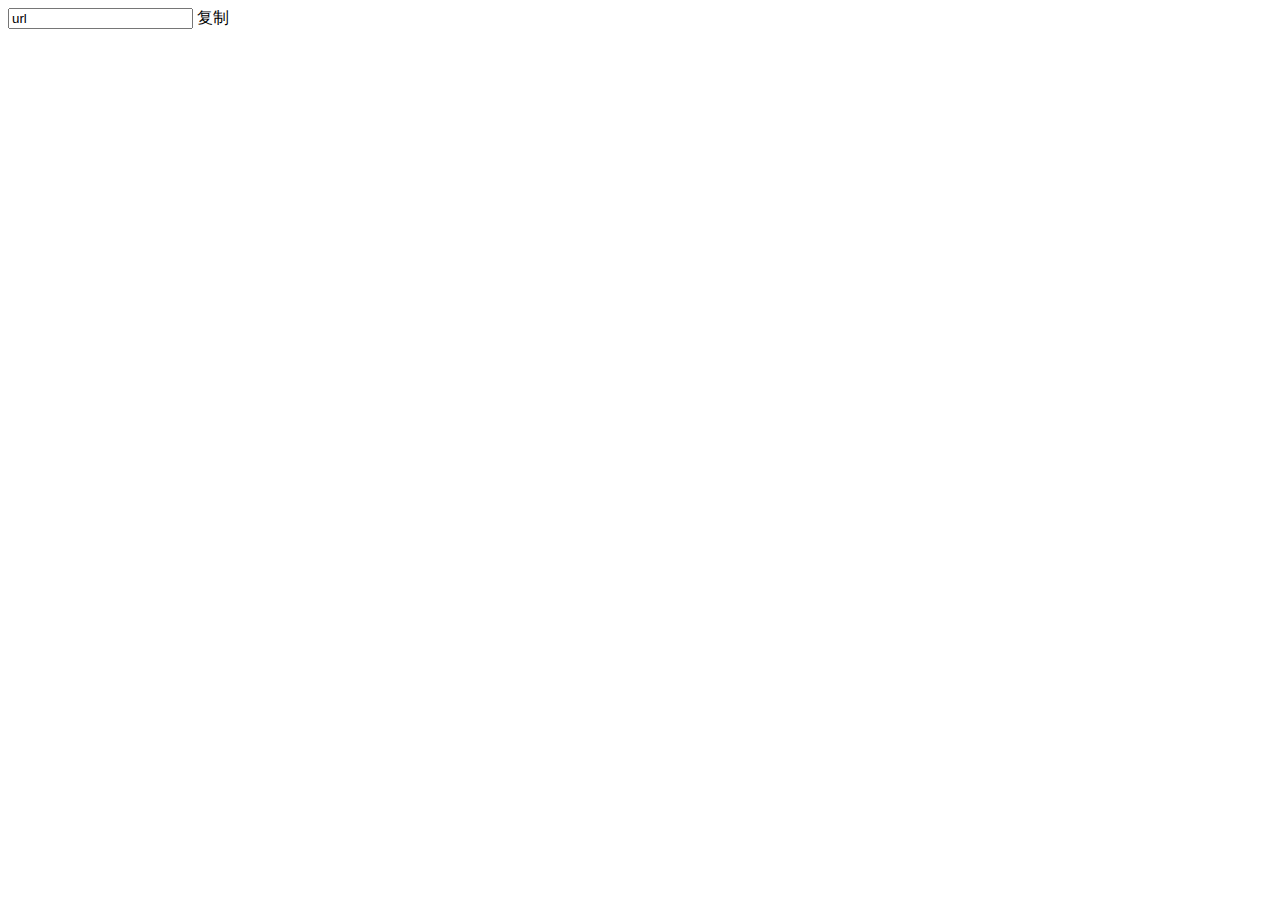
<file: js复制到剪贴板.html>
<!DOCTYPE html>
<html lang="en">
<head>
    <meta charset="UTF-8">
    <title>js复制到剪贴板</title>
</head>
<body>
    <input type="text" id="spreadUrl" class="form-control" value="url" >
    <a class="btn btn-block btn-lg btn-blue" on-click="onCopy()">复制</a>
    <script>
        function onCopy() {
            var Url2 = document.getElementById("spreadUrl");
            Url2.select(); // 选择对象
            try{
                if(document.execCommand('copy', false, null)){// 执行浏览器复制命令
                    $layer.alert("已复制好，可贴粘。");
                } else{
                    $layer.alert("复制失败，请手动复制。");
                }
            } catch(err){
                $layer.alert("复制失败，请手动复制。");
            }
        }
    </script>
</body>
</html>
</file>
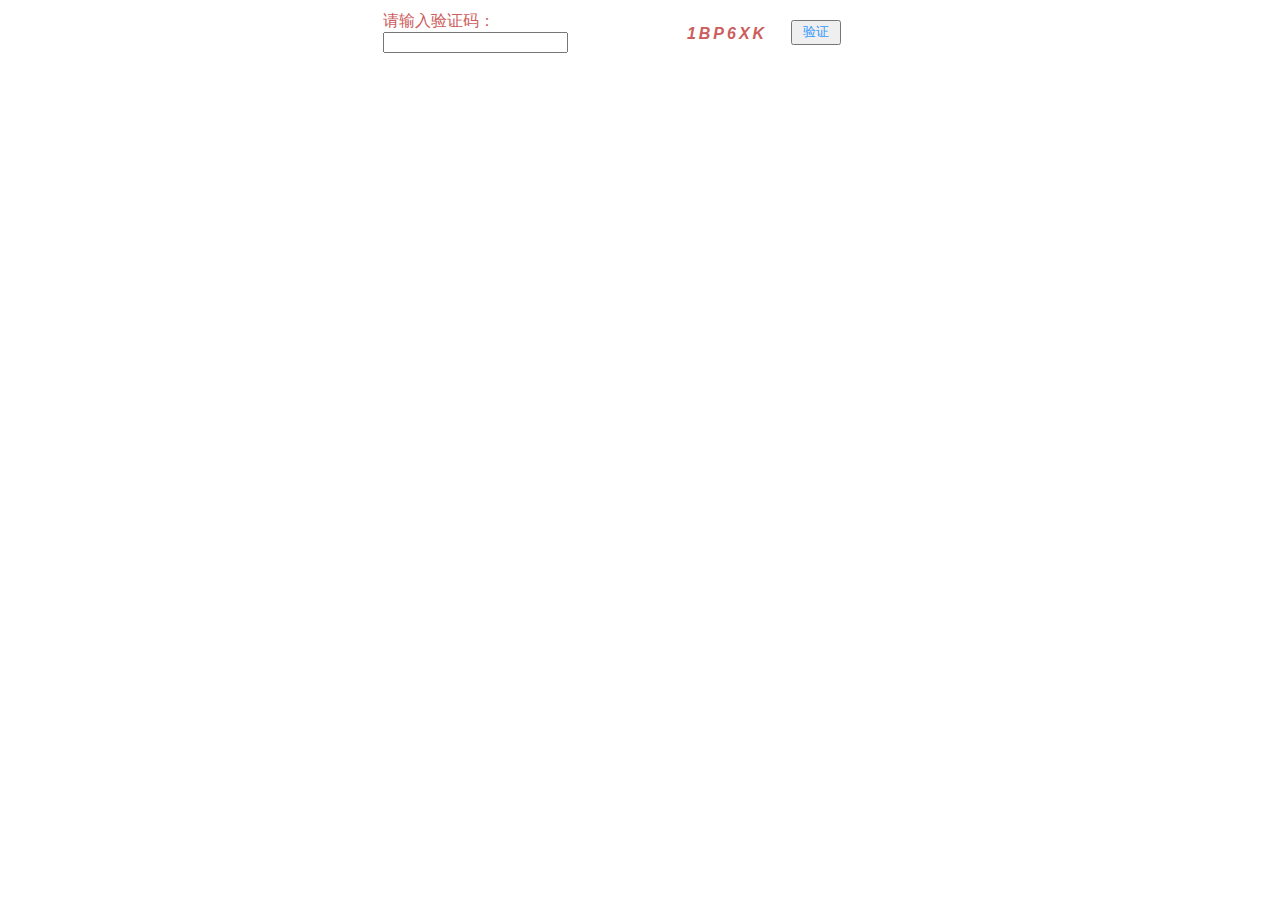
<file: 验证码.html>
<!DOCTYPE html>
<html>

<head>
    <meta http-equiv="Content-Type" content="text/html; charset=utf-8" />
    <title>验证码</title>
    <style type="text/css">
        #checkHR {
            float: left;
        }
        #checkCode {
            float: left;
            width: 90px;
            height: 15px;
            padding: 0px 10px;
            color: indianred;
            font-size: 16px;
            font-family: Arial;
            font-style: italic;
            border: 0;
            padding: 2px 3px;
            letter-spacing: 3px;
            font-weight: bolder;
        }
        .refresh {
            font-size: 14px;
            color: indianred;
        }
        .text {
            font-size: 16px;
            color: indianred;
        }
    </style>
    <script language="javascript" type="application/javascript">
        var code = ""; //在全局 定义验证码
        function createCode() {
            code = "";
            var codeLength = 6; //验证码的长度
            var checkCode = document.getElementById("checkCode");
            checkCode.value = "";
            var selectChar = new Array(0, 1, 2, 3, 4, 5, 6, 7, 8, 9, 'A', 'B', 'C', 'D', 'E', 'F', 'G', 'H', 'J', 'K', 'L', 'M', 'N', 'P', 'Q', 'R', 'S', 'T', 'U', 'V', 'W', 'X', 'Y', 'Z');
            for (var i = 0; i < codeLength; i++) {
                var charIndex = Math.floor(Math.random() * 32);
                code += selectChar[charIndex];
            }
            document.getElementById("checkCode").innerHTML = code;
        }
        function validate() {
            var inputCode = document.getElementById("checkNum").value.toUpperCase();
            if (inputCode.length <= 0) {
                alert("请输入验证码！");
                return false;
            } else if (inputCode != code) {
                alert("验证码输入错误！");
                createCode();
                return false;
            } else {
                alert("验证码通过！");
                return true;
            }
        }
    </script>
</head>
<body onload="createCode();">
    <table width="521" height="37" align="center">
        <tr>
            <td width="291">
                <div id="checkHR"><span class="text">请输入验证码：</span>
                    <input type="text" value="" id="checkNum" style="height:15px;" />
                </div>
            </td>
            <td width="101">
                <a href="javascript:void(0);">
                    <div id="checkCode" onclick="createCode()"></div>
                </a>
            </td>
            <td width="104"><input type="button" class="btnCheck" id="gotoCheck" value="验证" onclick="validate();" style="width:50px; height:25px; color:#39F;" /></td>
        </tr>
    </table>
</body>
</html>
</file>
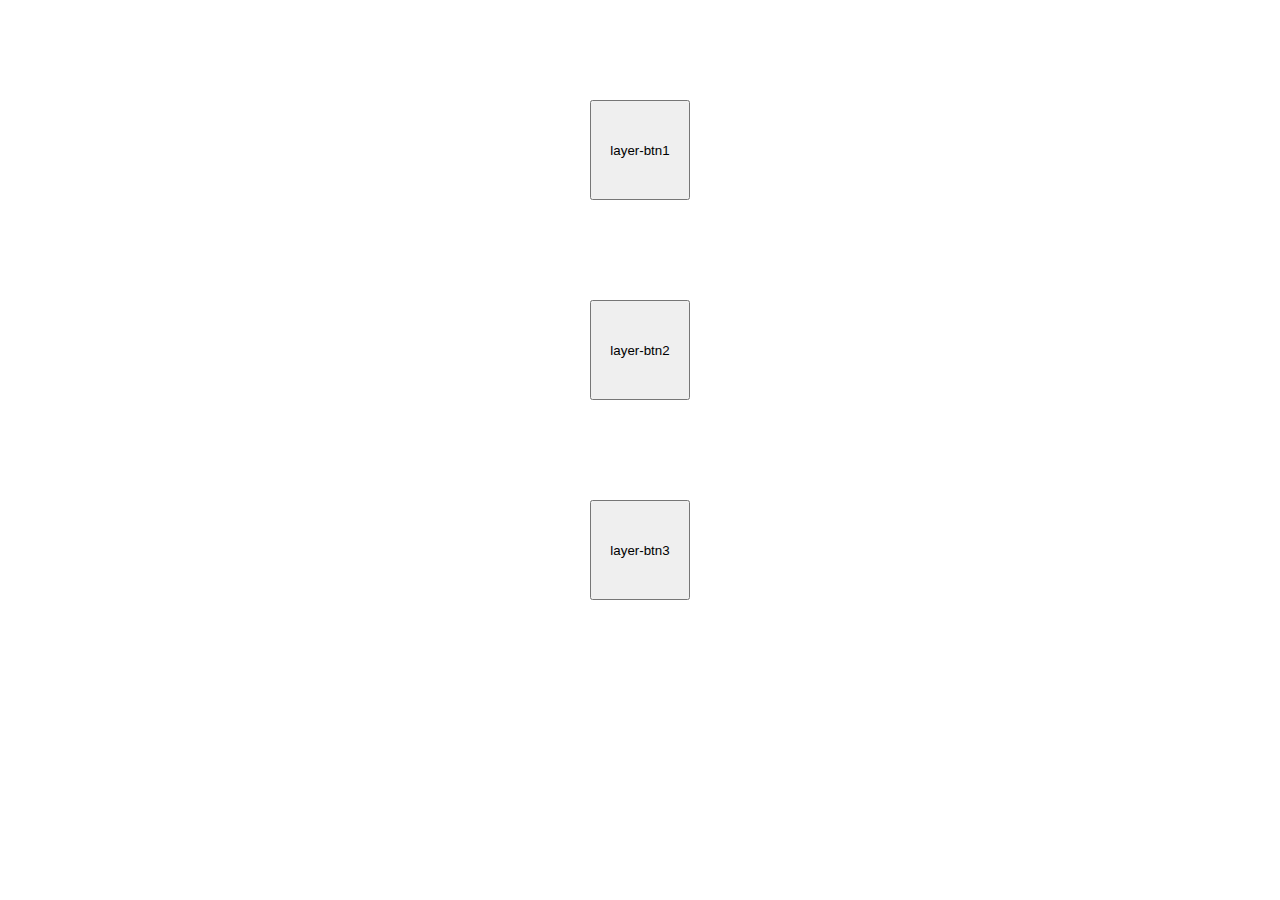
<file: dyv6-layer-demo/demo.html>
<!DOCTYPE html>
<html lang="en">
<head>
    <meta charset="UTF-8">
    <title>layer-demo</title>
    <link rel="stylesheet" href="js/layer/skin/layer.css">
    <style>
        .layer-btn1,.layer-btn2,.layer-btn3{
            display: block;
            width: 100px;
            height: 100px;
            margin: 100px auto;
        }
    </style>
</head>
<body>
    <input type="button" class="layer-btn1" value="layer-btn1">
    <input type="button" class="layer-btn2" value="layer-btn2">
    <input type="button" class="layer-btn3" value="layer-btn3">

    <script src="js/jquery-1.8.2.min.js"></script>
    <script src="js/layer/layer.js"></script>
    <script src="js/index.js"></script>
</body>
</html>
</file>
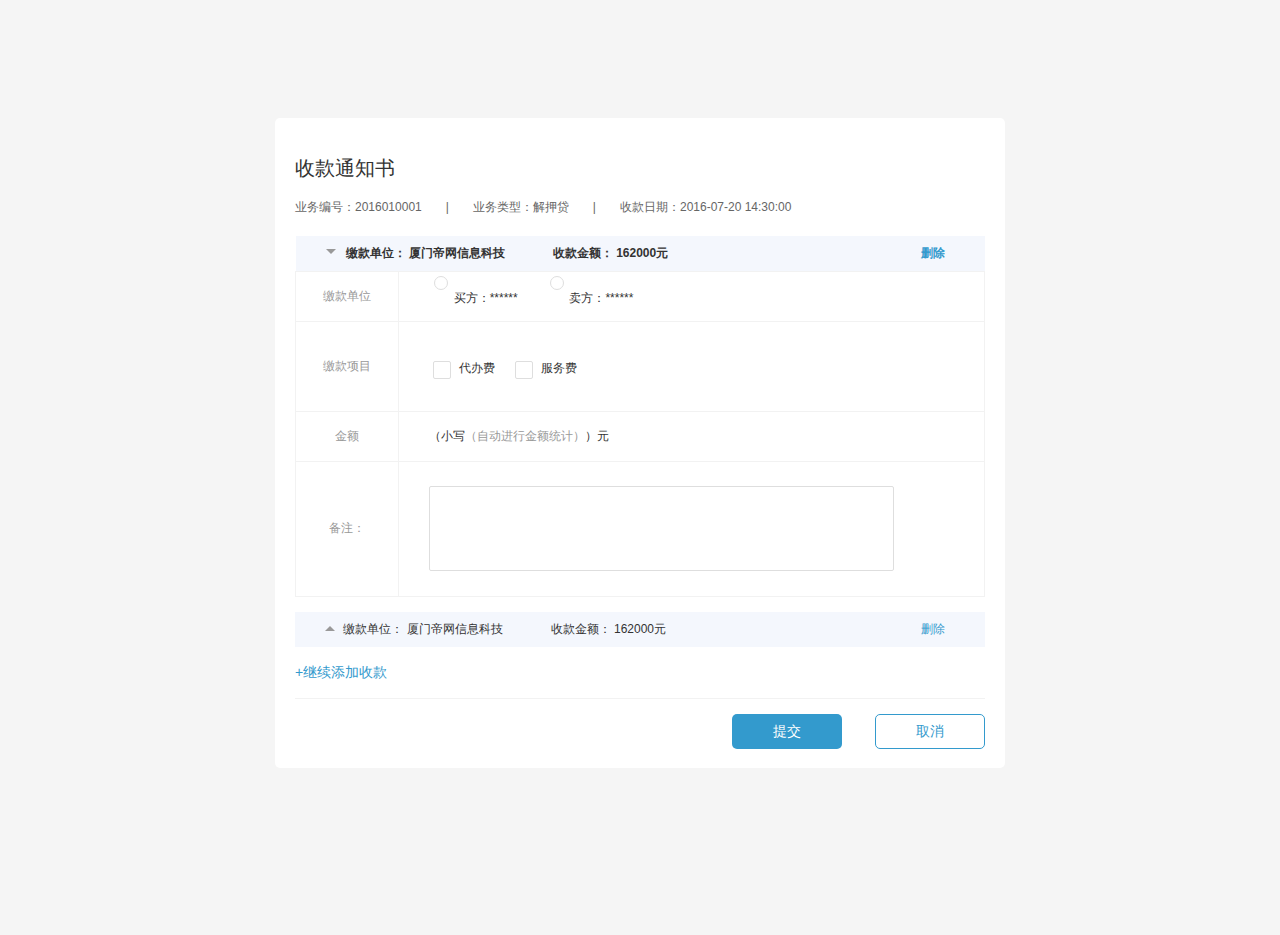
<file: dyv6-layer-demo/popup1.html>
<html>
<head>
    <meta charset="utf-8">
    <title>V6后台管理系统-收支信息（弹窗1）</title>
    <link rel="stylesheet" href="css/popup1.css">
    <script src="js/jquery-1.8.2.min.js" type="text/javascript" charset="utf-8"></script>
</head>
<body>
	<div class="framework">
        <div class="framework-popup">
            <div class="popup-panel">
                <div class="content-title">
                    <div class="main-title">收款通知书</div>
                    <div class="time">业务编号：2016010001&#x3000;&#x3000;|&#x3000;&#x3000;业务类型：解押贷&#x3000;&#x3000;|&#x3000;&#x3000;收款日期：2016-07-20 14:30:00</div>
                </div>
                <form class="content">
                    <table>
                        <thead>
                            <tr>
                                <td colspan="2">缴款单位： 厦门帝网信息科技&#x3000;&#x3000;&#x3000;&#x3000;收款金额： 162000元<span class="delete">删除</span></td>
                            </tr>
                        </thead>
                        <tbody>
                            <tr height="50px">
                                <td width="15%">缴款单位</td>
                                <td width="85%">
                                    <div>
                                        <input class="units" type="radio" name="units"><label for="units" class="text"> 买方：******&#x3000;&#x3000;</label>
                                        <input class="units" type="radio" name="units"><label for="units" class="text"> 卖方：******</label>
                                    </div>
                                </td>
                            </tr>
                            <tr height="90px">
                                <td width="15%">缴款项目</td>
                                <td width="85%">
                                    <div>
                                        <label for="project" class="text project-section"><input class="project" type="checkbox" name="project"> <span class="project-text"> 代办费&#x3000;</span></label>
                                        <label for="project" class="text project-section"><input class="project" type="checkbox" name="project"> <span class="project-text">服务费&#x3000;</span></label>
                                    </div>
                                </td>
                            </tr>
                            <tr height="50px">
                                <td width="15%">金额</td>
                                <td width="85%">
                                    <div>
                                        <span>（小写<span class="grey">（自动进行金额统计）</span>）元</span>
                                    </div>
                                </td>
                            </tr>
                            <tr height="135px">
                                <td width="15%">备注：</td>
                                <td width="85%">
                                    <div>
                                        <textarea name="" id="" cols="30" rows="10"></textarea>
                                    </div>
                                </td>
                            </tr>
                        </tbody>    
                    </table>
                    <div class="table-footer">
                        <div class="foot"> 缴款单位： 厦门帝网信息科技&#x3000;&#x3000;&#x3000;&#x3000;收款金额： 162000元<span class="delete">删除</span></div>
                        <div class="add">+继续添加收款</div>
                    </div>
                    <div class="button-group">
                        <input class="submit" type="submit" value="提交">
                        <input class="cancel" type="reset" value="取消">
                    </div>
                </form>
            </div>
        </div>
	</div>
</body>
</html>
</file>
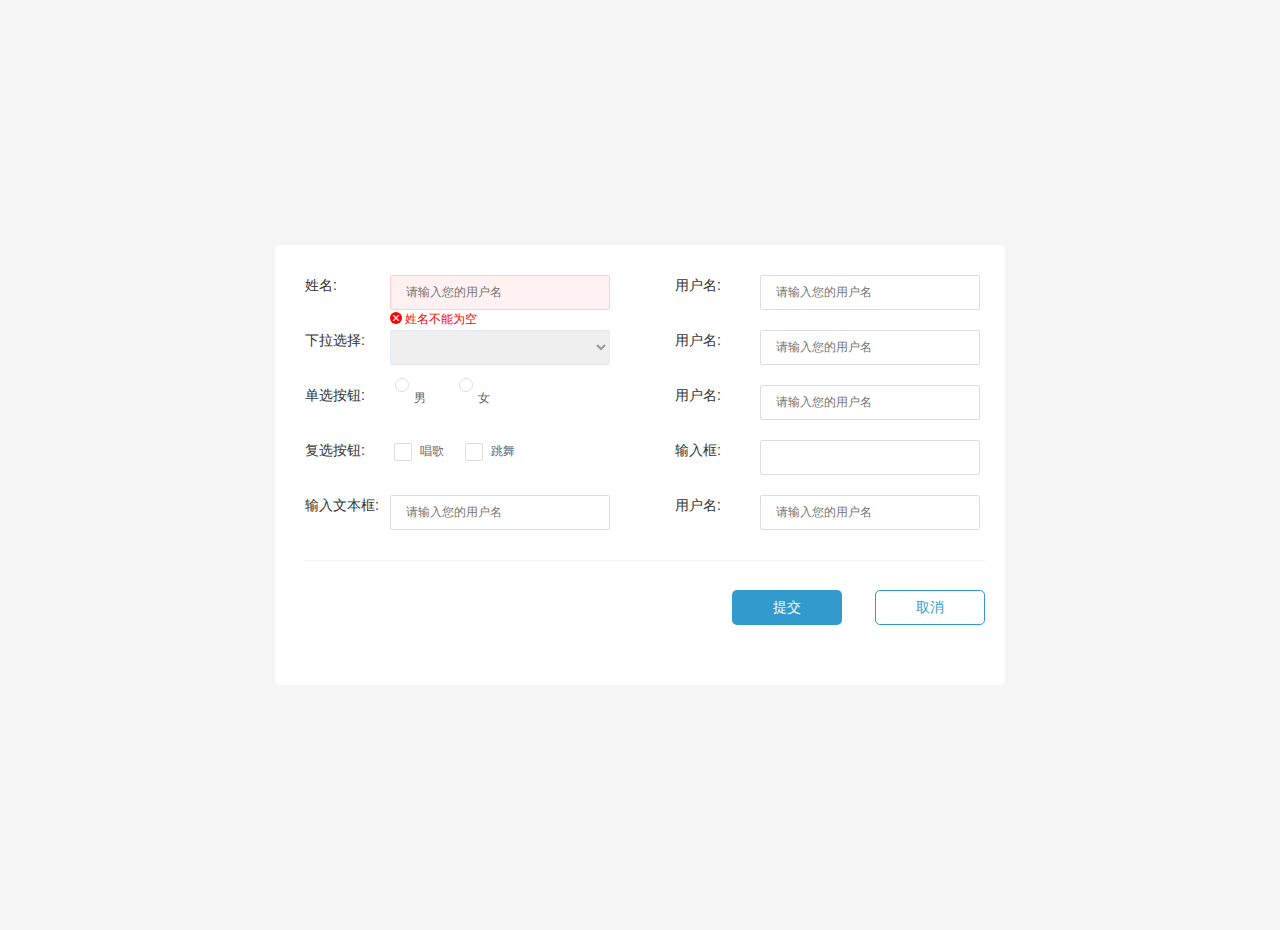
<file: dyv6-layer-demo/popup3.html>
<html>
<head>
    <meta charset="utf-8">
    <title>V6后台管理系统-收支信息（弹窗3）</title>
    <link rel="stylesheet" href="css/popup3.css">
    <script src="js/jquery-1.8.2.min.js" type="text/javascript" charset="utf-8"></script>
</head>
<body>
	<div class="framework">
        <div class="framework-popup">
            <div class="popup-panel">
                <form class="form-box">       
                    <div class="form-item">
						<label class="left-text" for="userName">姓名:</label>
						<div class="right-section">
							<input class="single-input error-input" type="text" name="userName" placeholder="请输入您的用户名">
							<span class="error">
								<span class="error-x">×</span>
								<span class="error-text">姓名不能为空</span>
							</span>
						</div>
					</div>
					<div class="form-item right-item">
						<label class="left-text" for="userName">用户名:</label>
						<div class="right-section">
							<input class="single-input" type="text" name="userName" placeholder="请输入您的用户名">
						</div>
					</div>
                    <div class="form-item">
						<label class="left-text" for="userName">下拉选择:</label>
						<div class="right-section">
							<select class="single-select">
								<option value=""></option>
							</select>
						</div>
					</div>
					<div class="form-item right-item">
						<label class="left-text" for="userName">用户名:</label>
						<div class="right-section">
							<input class="single-input" type="text" name="userName" placeholder="请输入您的用户名">
						</div>
					</div>
                    <div class="form-item">
						<label class="left-text" for="userName">单选按钮:</label>
						<div class="right-section">
							<input class="units" type="radio" name="units"><label for="units" class="text"> 男&#x3000;&#x3000;</label>
							<input class="units" type="radio" name="units"><label for="units" class="text"> 女</label>
						</div>
					</div>
					<div class="form-item right-item">
						<label class="left-text" for="userName">用户名:</label>
						<div class="right-section">
							<input class="single-input" type="text" name="userName" placeholder="请输入您的用户名">
						</div>
					</div>
                    <div class="form-item">
						<label class="left-text" for="userName">复选按钮:</label>
						<div class="right-section">
							<label for="project" class="text project-section"><input class="project" type="checkbox" name="project"> <span class="project-text"> 唱歌&#x3000;&#x3000;</span></label>
							<label for="project" class="text project-section"><input class="project" type="checkbox" name="project"> <span class="project-text"> 跳舞</span></label>
						</div>
					</div>
					<div class="form-item right-item">
						<label class="left-text" for="userName">输入框:</label>
						<div class="right-section">
							<input class="single-input" type="text" name="userName" placeholder="">
						</div>
					</div>
                    <div class="form-item">
						<label class="left-text" for="userName">输入文本框:</label>
						<div class="right-section">
							<input class="single-input" type="text" name="userName" placeholder="请输入您的用户名">&nbsp;
						</div>
					</div>
					<div class="form-item right-item">
						<label class="left-text" for="userName">用户名:</label>
						<div class="right-section">
							<input class="single-input" type="text" name="userName" placeholder="请输入您的用户名">
						</div>
					</div>
					<hr>
                    <div class="button-group">
                        <input class="submit" type="submit" value="提交">
                        <input class="cancel" type="reset" value="取消">
                    </div>
                </form>
            </div>
        </div>
	</div>
</body>
</html>
</file>
<file: dyv6-layer-demo/js/layer/skin/layer.css>
/*!
 
 @Name: layer's style
 @Author: 贤心
 @Blog： sentsin.com
 
 */.layui-layer-imgbar,.layui-layer-imgtit a,.layui-layer-tab .layui-layer-title span,.layui-layer-title{text-overflow:ellipsis;white-space:nowrap}*html{background-image:url(about:blank);background-attachment:fixed}html #layui_layer_skinlayercss{display:none;position:absolute;width:1989px}.layui-layer,.layui-layer-shade{position:fixed;pointer-events:auto}.layui-layer-shade{top:0;left:0;width:100%;height:100%}.layui-layer{top:150px;left:0;margin:0;padding:0;background-color:#fff;-webkit-background-clip:content;box-shadow:1px 1px 50px rgba(0,0,0,.3);border-radius:2px;-webkit-animation-fill-mode:both;animation-fill-mode:both;-webkit-animation-duration:.3s;animation-duration:.3s;border-radius:5px}.layui-layer-close{position:absolute}.layui-layer-content{position:relative}.layui-layer-border{border:1px solid #B2B2B2;border:1px solid rgba(0,0,0,.3);box-shadow:1px 1px 5px rgba(0,0,0,.2)}.layui-layer-moves{position:absolute;border:3px solid #666;border:3px solid rgba(0,0,0,.5);cursor:move;background-color:#fff;background-color:rgba(255,255,255,.3);filter:alpha(opacity=50)}.layui-layer-load{background:url(default/loading-0.gif) center center no-repeat #fff}.layui-layer-ico{background:url(default/icon.png) no-repeat}.layui-layer-btn a,.layui-layer-dialog .layui-layer-ico,.layui-layer-setwin a{display:inline-block;vertical-align:top}@-webkit-keyframes bounceIn{0%{opacity:0;-webkit-transform:scale(.5);transform:scale(.5)}100%{opacity:1;-webkit-transform:scale(1);transform:scale(1)}}@keyframes bounceIn{0%{opacity:0;-webkit-transform:scale(.5);-ms-transform:scale(.5);transform:scale(.5)}100%{opacity:1;-webkit-transform:scale(1);-ms-transform:scale(1);transform:scale(1)}}.layer-anim{-webkit-animation-name:bounceIn;animation-name:bounceIn}@-webkit-keyframes bounceOut{100%{opacity:0;-webkit-transform:scale(.7);transform:scale(.7)}30%{-webkit-transform:scale(1.03);transform:scale(1.03)}0%{-webkit-transform:scale(1);transform:scale(1)}}@keyframes bounceOut{100%{opacity:0;-webkit-transform:scale(.7);-ms-transform:scale(.7);transform:scale(.7)}30%{-webkit-transform:scale(1.03);-ms-transform:scale(1.03);transform:scale(1.03)}0%{-webkit-transform:scale(1);-ms-transform:scale(1);transform:scale(1)}}.layer-anim-close{-webkit-animation-name:bounceOut;animation-name:bounceOut;-webkit-animation-duration:.2s;animation-duration:.2s}@-webkit-keyframes zoomInDown{0%{opacity:0;-webkit-transform:scale(.1) translateY(-2000px);transform:scale(.1) translateY(-2000px);-webkit-animation-timing-function:ease-in-out;animation-timing-function:ease-in-out}60%{opacity:1;-webkit-transform:scale(.475) translateY(60px);transform:scale(.475) translateY(60px);-webkit-animation-timing-function:ease-out;animation-timing-function:ease-out}}@keyframes zoomInDown{0%{opacity:0;-webkit-transform:scale(.1) translateY(-2000px);-ms-transform:scale(.1) translateY(-2000px);transform:scale(.1) translateY(-2000px);-webkit-animation-timing-function:ease-in-out;animation-timing-function:ease-in-out}60%{opacity:1;-webkit-transform:scale(.475) translateY(60px);-ms-transform:scale(.475) translateY(60px);transform:scale(.475) translateY(60px);-webkit-animation-timing-function:ease-out;animation-timing-function:ease-out}}.layer-anim-01{-webkit-animation-name:zoomInDown;animation-name:zoomInDown}@-webkit-keyframes fadeInUpBig{0%{opacity:0;-webkit-transform:translateY(2000px);transform:translateY(2000px)}100%{opacity:1;-webkit-transform:translateY(0);transform:translateY(0)}}@keyframes fadeInUpBig{0%{opacity:0;-webkit-transform:translateY(2000px);-ms-transform:translateY(2000px);transform:translateY(2000px)}100%{opacity:1;-webkit-transform:translateY(0);-ms-transform:translateY(0);transform:translateY(0)}}.layer-anim-02{-webkit-animation-name:fadeInUpBig;animation-name:fadeInUpBig}@-webkit-keyframes zoomInLeft{0%{opacity:0;-webkit-transform:scale(.1) translateX(-2000px);transform:scale(.1) translateX(-2000px);-webkit-animation-timing-function:ease-in-out;animation-timing-function:ease-in-out}60%{opacity:1;-webkit-transform:scale(.475) translateX(48px);transform:scale(.475) translateX(48px);-webkit-animation-timing-function:ease-out;animation-timing-function:ease-out}}@keyframes zoomInLeft{0%{opacity:0;-webkit-transform:scale(.1) translateX(-2000px);-ms-transform:scale(.1) translateX(-2000px);transform:scale(.1) translateX(-2000px);-webkit-animation-timing-function:ease-in-out;animation-timing-function:ease-in-out}60%{opacity:1;-webkit-transform:scale(.475) translateX(48px);-ms-transform:scale(.475) translateX(48px);transform:scale(.475) translateX(48px);-webkit-animation-timing-function:ease-out;animation-timing-function:ease-out}}.layer-anim-03{-webkit-animation-name:zoomInLeft;animation-name:zoomInLeft}@-webkit-keyframes rollIn{0%{opacity:0;-webkit-transform:translateX(-100%) rotate(-120deg);transform:translateX(-100%) rotate(-120deg)}100%{opacity:1;-webkit-transform:translateX(0) rotate(0);transform:translateX(0) rotate(0)}}@keyframes rollIn{0%{opacity:0;-webkit-transform:translateX(-100%) rotate(-120deg);-ms-transform:translateX(-100%) rotate(-120deg);transform:translateX(-100%) rotate(-120deg)}100%{opacity:1;-webkit-transform:translateX(0) rotate(0);-ms-transform:translateX(0) rotate(0);transform:translateX(0) rotate(0)}}.layer-anim-04{-webkit-animation-name:rollIn;animation-name:rollIn}@keyframes fadeIn{0%{opacity:0}100%{opacity:1}}.layer-anim-05{-webkit-animation-name:fadeIn;animation-name:fadeIn}@-webkit-keyframes shake{0%,100%{-webkit-transform:translateX(0);transform:translateX(0)}10%,30%,50%,70%,90%{-webkit-transform:translateX(-10px);transform:translateX(-10px)}20%,40%,60%,80%{-webkit-transform:translateX(10px);transform:translateX(10px)}}@keyframes shake{0%,100%{-webkit-transform:translateX(0);-ms-transform:translateX(0);transform:translateX(0)}10%,30%,50%,70%,90%{-webkit-transform:translateX(-10px);-ms-transform:translateX(-10px);transform:translateX(-10px)}20%,40%,60%,80%{-webkit-transform:translateX(10px);-ms-transform:translateX(10px);transform:translateX(10px)}}.layer-anim-06{-webkit-animation-name:shake;animation-name:shake}@-webkit-keyframes fadeIn{0%{opacity:0}100%{opacity:1}}.layui-layer-title{padding:0 80px 0 20px;height:42px;line-height:42px;border-bottom:1px solid #eee;font-size:14px;color:#333;overflow:hidden;background-color:#F8F8F8;border-radius:5px 5px 0 0;background-color:#3b3d3f;height:50px;line-height:50px;font-size:16px;color:#fff;padding:0 20px}.layui-layer-setwin{position:absolute;right:15px;top:15px;font-size:0;line-height:initial}.layui-layer-setwin a{position:relative;width:16px;height:16px;margin-left:10px;font-size:12px}.layui-layer-setwin .layui-layer-min cite{position:absolute;width:14px;height:2px;left:0;top:50%;margin-top:-1px;background-color:#2E2D3C;cursor:pointer}.layui-layer-setwin .layui-layer-min:hover cite{background-color:#2D93CA}.layui-layer-setwin .layui-layer-max{background-position:-32px -40px}.layui-layer-setwin .layui-layer-max:hover{background-position:-16px -40px}.layui-layer-setwin .layui-layer-maxmin{background-position:-65px -40px}.layui-layer-setwin .layui-layer-maxmin:hover{background-position:-49px -40px}.layui-layer-setwin .layui-layer-close1{background:0 0}.layui-layer-setwin .layui-layer-close1:before{content:'×';width:30px;height:30px;line-height:30px;display:inline-block;font-size:30px;color:#999;position:relative;right:20px;bottom:5px}.layui-layer-setwin .layui-layer-close1:hover{opacity:.7}.layui-layer-setwin .layui-layer-close2{position:absolute;right:-28px;top:-28px;width:30px;height:30px;margin-left:0;background-position:-149px -31px}.layui-layer-setwin .layui-layer-close2:hover{background-position:-180px -31px}.layui-layer-btn{text-align:right;padding:0 10px 12px;pointer-events:auto}.layui-layer-btn a{height:28px;line-height:28px;margin:0 6px;padding:0 15px;border:1px solid #dedede;background-color:#f1f1f1;color:#333;border-radius:2px;font-weight:400;cursor:pointer;text-decoration:none}.layui-layer-btn a:hover{opacity:.9;text-decoration:none}.layui-layer-btn a:active{opacity:.7}.layui-layer-btn .layui-layer-btn0{border-color:#4898d5;background-color:#2e8ded;color:#fff}.layui-layer-dialog{min-width:260px}.layui-layer-dialog .layui-layer-content{position:relative;padding:20px;line-height:24px;word-break:break-all;font-size:14px;overflow:auto}.layui-layer-dialog .layui-layer-content .layui-layer-ico{position:absolute;top:16px;left:15px;width:30px;height:30px}.layui-layer-ico1{background-position:-30px 0}.layui-layer-ico2{background-position:-60px 0}.layui-layer-ico3{background-position:-90px 0}.layui-layer-ico4{background-position:-120px 0}.layui-layer-ico5{background-position:-150px 0}.layui-layer-ico6{background-position:-180px 0}.layui-layer-rim{border:6px solid #8D8D8D;border:6px solid rgba(0,0,0,.3);border-radius:5px;box-shadow:none}.layui-layer-msg{min-width:180px;border:1px solid #D3D4D3;box-shadow:none}.layui-layer-hui{min-width:100px;background-color:#000;filter:alpha(opacity=60);background-color:rgba(0,0,0,.6);color:#fff;border:none}.layui-layer-hui .layui-layer-content{padding:12px 25px;text-align:center}.layui-layer-dialog .layui-layer-padding{padding:20px 20px 20px 55px;text-align:left}.layui-layer-page .layui-layer-content{position:relative;overflow:auto}.layui-layer-iframe .layui-layer-btn,.layui-layer-page .layui-layer-btn{padding-top:10px}.layui-layer-nobg{background:0 0}.layui-layer-iframe .layui-layer-content{overflow:hidden;border-radius:0 0 5px 5px}.layui-layer-iframe iframe{display:block;width:100%}.layui-layer-loading{border-radius:100%;background:0 0;box-shadow:none;border:none}.layui-layer-loading .layui-layer-content{width:60px;height:24px;background:url(default/loading-0.gif) no-repeat}.layui-layer-loading .layui-layer-loading1{width:37px;height:37px;background:url(default/loading-1.gif) no-repeat}.layui-layer-ico16,.layui-layer-loading .layui-layer-loading2{width:32px;height:32px;background:url(default/loading-2.gif) no-repeat}.layui-layer-tips{background:0 0;box-shadow:none;border:none}.layui-layer-tips .layui-layer-content{position:relative;line-height:22px;min-width:12px;padding:5px 10px;font-size:12px;border-radius:3px;box-shadow:1px 1px 3px rgba(0,0,0,.3);background-color:#F90;color:#fff}.layui-layer-tips .layui-layer-close{right:-2px;top:-1px}.layui-layer-tips i.layui-layer-TipsG{position:absolute;width:0;height:0;border-width:8px;border-color:transparent;border-style:dashed}.layui-layer-tips i.layui-layer-TipsB,.layui-layer-tips i.layui-layer-TipsT{left:5px;border-right-style:solid;border-right-color:#F90}.layui-layer-tips i.layui-layer-TipsT{bottom:-8px}.layui-layer-tips i.layui-layer-TipsB{top:-8px}.layui-layer-tips i.layui-layer-TipsL,.layui-layer-tips i.layui-layer-TipsR{top:1px;border-bottom-style:solid;border-bottom-color:#F90}.layui-layer-tips i.layui-layer-TipsR{left:-8px}.layui-layer-tips i.layui-layer-TipsL{right:-8px}.layui-layer-lan[type=dialog]{min-width:280px}.layui-layer-lan .layui-layer-title{background:#4476A7;color:#fff;border:none}.layui-layer-lan .layui-layer-btn{padding:10px;text-align:right;border-top:1px solid #E9E7E7}.layui-layer-lan .layui-layer-btn a{background:#BBB5B5;border:none}.layui-layer-lan .layui-layer-btn .layui-layer-btn1{background:#C9C5C5}.layui-layer-molv .layui-layer-title{background:#009f95;color:#fff;border:none}.layui-layer-molv .layui-layer-btn a{background:#009f95}.layui-layer-molv .layui-layer-btn .layui-layer-btn1{background:#92B8B1}.layui-layer-iconext{background:url(default/icon-ext.png) no-repeat}.layui-layer-prompt .layui-layer-input{display:block;width:220px;height:30px;margin:0 auto;line-height:30px;padding:0 5px;border:1px solid #ccc;box-shadow:1px 1px 5px rgba(0,0,0,.1) inset;color:#333}.layui-layer-prompt textarea.layui-layer-input{width:300px;height:100px;line-height:20px}.layui-layer-tab{box-shadow:1px 1px 50px rgba(0,0,0,.4)}.layui-layer-tab .layui-layer-title{padding-left:0;border-bottom:1px solid #ccc;background-color:#eee;overflow:visible}.layui-layer-tab .layui-layer-title span{position:relative;float:left;min-width:80px;max-width:260px;padding:0 20px;text-align:center;cursor:default;overflow:hidden}.layui-layer-tab .layui-layer-title span.layui-layer-tabnow{height:43px;border-left:1px solid #ccc;border-right:1px solid #ccc;background-color:#fff;z-index:10}.layui-layer-tab .layui-layer-title span:first-child{border-left:none}.layui-layer-tabmain{line-height:24px;clear:both}.layui-layer-tabmain .layui-layer-tabli{display:none}.layui-layer-tabmain .layui-layer-tabli.xubox_tab_layer{display:block}.xubox_tabclose{position:absolute;right:10px;top:5px;cursor:pointer}.layui-layer-photos{-webkit-animation-duration:1s;animation-duration:1s}.layui-layer-photos .layui-layer-content{overflow:hidden;text-align:center}.layui-layer-photos .layui-layer-phimg img{position:relative;width:100%;display:inline-block;vertical-align:top}.layui-layer-imgbar,.layui-layer-imguide{display:none}.layui-layer-imgnext,.layui-layer-imgprev{position:absolute;top:50%;width:27px;height:44px;margin-top:-22px;outline:0;blr:expression(this.onFocus=this.blur())}.layui-layer-imgprev{left:10px;background-position:-5px -5px}.layui-layer-imgprev:hover{background-position:-33px -5px}.layui-layer-imgnext{right:10px;background-position:-5px -50px}.layui-layer-imgnext:hover{background-position:-33px -50px}.layui-layer-imgbar{position:absolute;left:0;bottom:0;width:100%;height:32px;line-height:32px;background-color:rgba(0,0,0,.8);background-color:#000\9;filter:Alpha(opacity=80);color:#fff;overflow:hidden;font-size:0}.layui-layer-imgtit *{display:inline-block;vertical-align:top;font-size:12px}.layui-layer-imgtit a{max-width:65%;overflow:hidden;color:#fff}.layui-layer-imgtit a:hover{color:#fff;text-decoration:underline}.layui-layer-imgtit em{padding-left:10px;font-style:normal}
</file>
<file: dyv6-layer-demo/css/popup1.css>
@charset "UTF-8";
/***
	@description:重置样式;
	@Author:james;
	@create date:2016-09-06;
***/
html {
  overflow: hidden;
}

body {
  margin: 0;
  background-color: #f5f5f5;
  color: #666;
}

body, button, input, select, textarea {
  font: 12px/1.5 "Microsoft YaHei", "tahoma", "arial", "sans-serif";
}

dl, dd, p, form {
  margin: 0;
}

ol, ul, li {
  margin: 0;
  padding: 0;
  list-style-type: none;
}

em, i {
  font-style: normal;
}

h1, h2, h3, h4, h5, h6 {
  margin: 0;
  font-weight: normal;
}

table {
  border-collapse: collapse;
  border-spacing: 0;
}

a {
  color: #666;
  text-decoration: none;
  outline: none;
}
a:hover {
  color: #666;
  text-decoration: none;
}

img {
  border: 0;
  vertical-align: top;
}

input, select, button, textarea {
  outline: 0;
}

input[type=submit], input[type=button] {
  border: none;
}

/*滚动条*/
/*滚动条*/
::-webkit-scrollbar {
  width: 5px;
  height: 5px;
}

::-webkit-scrollbar-button:vertical {
  display: none;
}

::-webkit-scrollbar-track:vertical {
  background-color: black;
}

::-webkit-scrollbar-track-piece {
  background-color: #F5F5F5;
}

::-webkit-scrollbar-thumb:vertical {
  margin-right: 10px;
  background-color: #A6A6A6;
}

::-webkit-scrollbar-thumb:vertical:hover {
  background-color: #aaa;
}

::-webkit-scrollbar-corner:vertical {
  background-color: #535353;
}

::-webkit-scrollbar-resizer:vertical {
  background-color: #FF6E00;
}

::-webkit-scrollbar-thumb:horizontal {
  margin-right: 10px;
  background-color: #A6A6A6;
}

::-webkit-scrollbar-thumb:horizontal:hover {
  background-color: #aaa;
}

::-webkit-scrollbar-corner:horizontal {
  background-color: #535353;
}

::-webkit-scrollbar-resizer:horizontal {
  background-color: #FF6E00;
}

/***
	@description:主框架样式;
	@Author:james;
	@create date:2016-09-07;
***/
.framework .framework-header {
  position: fixed;
  width: 100%;
  height: 75px;
  background-color: #323436;
}
.framework .framework-slide {
  width: 220px;
  position: fixed;
  left: 0;
  top: 75px;
  bottom: 0px;
  overflow-y: auto;
  overflow-x: hidden;
  z-index: 80;
  background-color: #248dc1;
  color: #666;
  box-shadow: 0 0 5px rgba(0, 0, 0, 0.2);
}
.framework .framework-body {
  position: absolute;
  left: 220px;
  top: 75px;
  right: 0;
  bottom: 0px;
  padding: 20px 30px 0px;
  background-color: #f1f2f7;
}

.fl {
  display: inline;
  float: left;
}

.fr {
  display: inline;
  float: right;
}

.fn-clear {
  zoom: 1;
}
.fn-clear:after {
  visibility: hidden;
  display: block;
  font-size: 0;
  content: " ";
  clear: both;
  height: 0;
}

.ui-table {
  position: relative;
  width: 100%;
  overflow: auto;
  padding-bottom: 40px;
  background-color: #fff;
  border: 1px solid #e2e2e2;
  border-top: none;
}
.ui-table .ui-table-head {
  position: fixed;
  left: 0px;
  right: 0px;
  z-index: 2;
  border-right: 1px solid #e2e2e2;
  border-left: 1px solid #e2e2e2;
}
.ui-table .ui-table-body {
  position: relative;
  top: 40px;
  left: 1px;
  right: 1px;
  z-index: 1;
}
.ui-table table {
  min-width: 100%;
  border-collapse: collapse;
  border-spacing: 0;
}
.ui-table thead tr {
  background: #f1f4fb;
}
.ui-table tbody tr:hover,
.ui-table .selected {
  background: #f2f7ff;
}
.ui-table .filter-tr {
  background: #f8f9fd;
  border-top: 1px solid #fff;
}
.ui-table .filter-tr .ipt {
  width: 100%;
  height: 30px;
  line-height: 20px;
  padding: 4px;
  background: #fff;
  border: 1px solid #e2e3e5;
  border-radius: 4px;
}
.ui-table th, .ui-table td {
  text-overflow: ellipsis;
  overflow: hidden;
  text-align: left;
}
.ui-table th {
  padding: 0 10px;
  font-weight: normal;
  line-height: 40px;
  color: #5b6885;
  text-align: left;
  white-space: nowrap;
  font-size: 14px;
}
.ui-table td {
  padding: 0 10px;
  line-height: 50px;
  color: #333;
  border-bottom: 1px solid #ececec;
  cursor: pointer;
  white-space: nowrap;
  font-size: 14px;
}
.ui-table td:first-child {
  border-bottom: none;
}
.ui-table .check-box {
  display: inline-block;
  width: 16px;
  height: 16px;
  margin: 0;
}
.ui-table .check-box input {
  display: inline-block;
  vertical-align: top;
  width: 16px;
  height: 16px;
  margin: 0;
  border: 1px solid #ccc;
  background: transparent;
  cursor: pointer;
  position: relative;
  border-radius: 3px;
  -webkit-appearance: none;
}
.ui-table .check-box input:hover {
  border-color: #5291f0;
}
.ui-table .check-box input:after {
  content: "";
  position: absolute;
  left: 2px;
  top: 2px;
  width: 9px;
  height: 4px;
  border-left: 2px solid #fff;
  border-bottom: 2px solid #fff;
  overflow: hidden;
  display: none;
  -moz-transform: rotate(-45deg);
  -ms-transform: rotate(-45deg);
  -webkit-transform: rotate(-45deg);
  transform: rotate(-45deg);
}
.ui-table .check-box input:checked {
  border-color: #5291f0;
  background: #5291f0;
  box-shadow: none;
}
.ui-table .check-box input:checked:after {
  display: block;
}

.frame-slide-right {
  position: fixed;
  top: 0;
  bottom: 0;
  right: -900px;
  width: 900px;
  padding-bottom: 86px;
  background: #3b3d3f;
  border-left: 1px solid #2b2d2e;
  z-index: 500;
}
.frame-slide-right .slide-nav {
  height: 38px;
  position: relative;
  z-index: 2;
}
.frame-slide-right .slide-nav .slide-close {
  width: 26px;
  height: 26px;
  line-height: 26px;
  text-align: center;
  position: absolute;
  right: 20px;
  top: 12px;
  color: #999;
  font-size: 26px;
  cursor: pointer;
  overflow: hidden;
}
.frame-slide-right .slide-con {
  padding: 0 30px;
}
.frame-slide-right .detail-tit {
  margin-bottom: 10px;
  padding-bottom: 1px;
}
.frame-slide-right .detail-tit h4 {
  line-height: 38px;
  margin-bottom: 10px;
  position: relative;
}
.frame-slide-right .detail-tit .tit-text {
  display: block;
  font-size: 20px;
  color: #fff;
}
.frame-slide-right .detail-tit .time {
  position: absolute;
  right: 0;
  top: 0;
  line-height: 38px;
  color: #6a6e77;
  font-size: 12px;
  overflow: hidden;
}
.frame-slide-right .detail-tit .time .iconfont {
  position: relative;
  top: 2px;
  margin-right: 6px;
}
.frame-slide-right .detail-tit .detail-status {
  line-height: 24px;
  margin-bottom: 10px;
  font-size: 0;
}
.frame-slide-right .detail-tit .detail-status span {
  display: inline-block;
  vertical-align: top;
  font-size: 12px;
  color: #999;
}
.frame-slide-right .detail-tit .detail-status .line {
  color: #515253;
  margin: 0 20px;
}
.frame-slide-right .detail-nav {
  padding-bottom: 10px;
  margin-bottom: 20px;
  border-bottom: 2px solid #323436;
  font-size: 0;
}
.frame-slide-right .detail-nav span {
  display: inline-block;
  vertical-align: top;
  line-height: 30px;
  margin-right: 10px;
  padding: 0 15px;
  font-size: 14px;
  color: #999;
  cursor: pointer;
}
.frame-slide-right .detail-nav .cur {
  color: #fff;
  position: relative;
}
.frame-slide-right .detail-nav .cur:after {
  content: "";
  position: absolute;
  left: 0;
  bottom: -12px;
  width: 100%;
  height: 2px;
  background: #fc923f;
  overflow: hidden;
}
.frame-slide-right .detail-con {
  background: #fff;
  padding: 20px;
  overflow: auto;
  border-radius: 4px;
}
.frame-slide-right .datail-box {
  margin-bottom: 20px;
  border: 1px solid #ececec;
}
.frame-slide-right .datail-box .box-hd {
  height: 40px;
  line-height: 40px;
  background: #fafafa;
  border-bottom: 1px solid #ececec;
}
.frame-slide-right .datail-box .type {
  float: left;
  margin-left: 20px;
  font-size: 14px;
  font-weight: bold;
}
.frame-slide-right .datail-box .type span {
  margin-left: 10px;
  color: #999;
  font-size: 12px;
  font-weight: normal;
}
.frame-slide-right .datail-box .green {
  color: #390;
}
.frame-slide-right .datail-box .orange {
  color: #fc923f;
}
.frame-slide-right .datail-box .tool {
  float: right;
  margin-right: 20px;
}
.frame-slide-right .datail-box .tool a {
  color: #4dbff7;
  font-size: 12px;
}
.frame-slide-right .datail-box .tool span {
  color: #d8d8d8;
  margin: 0 10px;
}
.frame-slide-right .datail-box .box-bd {
  padding: 10px 20px;
  background: #fff;
}
.frame-slide-right .datail-box .status {
  line-height: 30px;
  margin-bottom: 15px;
  font-size: 0;
}
.frame-slide-right .datail-box .status span {
  display: inline-block;
  vertical-align: top;
  font-size: 14px;
  color: #999;
}
.frame-slide-right .datail-box .status b {
  color: #333;
  font-weight: normal;
}
.frame-slide-right .datail-box .status .line {
  color: #e2e2e2;
  margin: 0 20px;
}
.frame-slide-right .datail-box .detail {
  position: relative;
}
.frame-slide-right .datail-box .view {
  float: right;
  width: 88px;
  height: 52px;
  line-height: 52px;
  text-align: center;
  font-size: 14px;
  color: #666;
}
.frame-slide-right .detail-list {
  margin-bottom: 20px;
}
.frame-slide-right .detail-list .dt-hd {
  padding-left: 18px;
  padding-bottom: 12px;
  line-height: 26px;
  border-bottom: 1px solid #eee;
  font-size: 16px;
  color: #333;
  position: relative;
}
.frame-slide-right .detail-list .dt-hd .line {
  position: absolute;
  left: 4px;
  top: 5px;
  width: 5px;
  height: 16px;
  overflow: hidden;
  border-radius: 3px;
}
.frame-slide-right .detail-list .dt-hd .blue {
  background: #4dbff7;
}
.frame-slide-right .detail-list .dt-bd {
  margin-top: 20px;
}
.frame-slide-right .detail-list .dt-bd li {
  float: left;
  width: 33%;
  margin-bottom: 10px;
  font-size: 0;
}
.frame-slide-right .detail-list .dt-bd .tit, .frame-slide-right .detail-list .dt-bd .con {
  display: inline-block;
  vertical-align: top;
  font-size: 14px;
}
.frame-slide-right .detail-list .dt-bd .tit {
  color: #999;
  font-weight: normal;
}
.frame-slide-right .detail-list .dt-bd .required:before {
  content: "*";
  display: inline-block;
  margin-right: 4px;
  font-size: 12px;
  color: #f00;
}
.frame-slide-right .detail-list .dt-bd .con {
  color: #333;
}
.frame-slide-right .detail-list .dt-list {
  margin-top: 20px;
}
.frame-slide-right .detail-list .list {
  margin: 0 20px 12px;
  padding-left: 88px;
  padding-bottom: 14px;
  padding-top: 1px;
  border-bottom: 1px dashed #e5e5e5;
  position: relative;
  min-height: 60px;
}
.frame-slide-right .detail-list .list .pic {
  position: absolute;
  left: 0;
  top: 0;
}
.frame-slide-right .detail-list .list .txt {
  margin-top: 5px;
  color: #999;
  font-size: 14px;
}
.frame-slide-right .detail-list .list .blue {
  color: #4dbff7;
}
.frame-slide-right .detail-list .list .time {
  margin-top: 5px;
  font-size: 12px;
  color: #999;
}
.frame-slide-right .add-btn {
  position: absolute;
  left: 30px;
  bottom: 20px;
  width: 150px;
  height: 44px;
  line-height: 44px;
  text-align: center;
  font-size: 12px;
  color: #fff;
  background: #339acd;
  border: 1px solid #57a5f2;
  border-radius: 4px;
}
.frame-slide-right .add-btn span {
  display: inline-block;
  vertical-align: top;
  margin-top: -2px;
  margin-right: 5px;
  font-weight: normal;
  font-size: 26px;
}

.new-pages {
  position: fixed;
  left: 0;
  right: 0;
  bottom: 0px;
  width: 100%;
  padding: 5px 10px 6px;
  height: 26px;
  background-color: #f8f8f8;
  -moz-border-radius: 0 0 5px 5px;
  -webkit-border-radius: 0;
  border-radius: 0 0 5px 5px;
  border: 1px solid #e2e2e2;
  border-top: 0;
  z-index: 2;
}
.new-pages li {
  float: left;
  display: inline;
  border: 1px solid #dedede;
  border-radius: 3px;
  -moz-border-radius: 3px;
  -webkit-border-radius: 3px;
  margin-right: 3px;
}
.new-pages li a {
  color: #444;
  display: inline-block;
  line-height: 20px;
  padding: 2px 10px;
}
.new-pages li.active {
  background: #6faed9;
}
.new-pages li.active a {
  color: #fff;
}
.new-pages li.disabled {
  background: #ddd;
}
.new-pages li.disabled a {
  cursor: not-allowed;
}
.new-pages .pagego-box {
  margin-left: 30px;
}
.new-pages .page-input {
  width: 40px;
  height: 26px;
  vertical-align: top;
  border: 1px solid #e2e2e2;
}
.new-pages .page-go {
  padding: 0px 15px;
  height: 26px;
  line-height: 26px;
  background: #62a8d1;
  color: #fff;
  font-size: 14px;
  cursor: pointer;
}
.new-pages .page-code {
  float: left;
  margin-right: 15px;
}
.new-pages .pages-info {
  float: left;
  margin-right: 15px;
  line-height: 25px;
}

.framework-popup {
  width: 100%;
  height: 100%;
  position: relative;
  z-index: 99999;
  padding-top: 35px;
  background-color: transparent;
}
.framework-popup .popup-panel {
  width: 730px;
  height: 650px;
  background-color: #fff;
  position: absolute;
  top: 50%;
  left: 50%;
  margin: -350px 0 0 -365px;
  -webkit-border-radius: 5px;
  -moz-border-radius: 5px;
  border-radius: 5px;
  overflow: hidden;
}
.framework-popup .popup-panel .panel-title {
  width: 100%;
  height: 50px;
  background-color: #3b3d3f;
  line-height: 50px;
  font-size: 16px;
  position: relative;
}
.framework-popup .popup-panel .panel-title .title-text {
  color: #fff;
  padding: 0 20px;
}
.framework-popup .popup-panel .panel-title .close {
  position: absolute;
  right: 20px;
  font-size: 42px;
  cursor: pointer;
}
.framework-popup .popup-panel .content-title {
  padding: 35px 20px 20px;
}
.framework-popup .popup-panel .content-title .main-title {
  font-size: 20px;
  color: #333;
}
.framework-popup .popup-panel .content-title .time {
  font-size: 12px;
  color: #666666;
  padding-top: 15px;
}
.framework-popup .popup-panel .content {
  padding: 0 20px;
}
.framework-popup .popup-panel .content table {
  width: 100%;
}
.framework-popup .popup-panel .content table thead {
  height: 35px;
  line-height: 35px;
  background-color: #f4f7fd;
  font-size: 12px;
  font-weight: 900;
  color: #333;
  padding: 10px;
  position: relative;
}
.framework-popup .popup-panel .content table thead td {
  padding: 0 10px 0 40px;
}
.framework-popup .popup-panel .content table thead td:before {
  content: '';
  display: inline-block;
  width: 0;
  height: 0;
  border: none;
  border-top: solid 5px #999999;
  border-bottom: solid 5px transparent;
  border-left: solid 5px transparent;
  border-right: solid 5px transparent;
  position: relative;
  left: -10px;
  top: 2px;
}
.framework-popup .popup-panel .content table thead td .delete {
  color: #339acd;
  position: absolute;
  right: 40px;
  cursor: pointer;
}
.framework-popup .popup-panel .content table tbody td {
  border: solid 1px #f2f2f2;
  font-size: 12px;
  color: #999999;
}
.framework-popup .popup-panel .content table tbody td[width='15%'] {
  text-align: center;
}
.framework-popup .popup-panel .content table tbody td[width='85%'] {
  color: #333;
  padding-left: 30px;
}
.framework-popup .popup-panel .content table tbody td[width='85%'] .units {
  border: none;
  height: 0;
}
.framework-popup .popup-panel .content table tbody td[width='85%'] .units:before {
  content: '';
  display: inline-block;
  width: 14px;
  height: 14px;
  border: solid 1px #dedede;
  -moz-border-radius: 50%;
  -webkit-border-radius: 50%;
  border-radius: 50%;
  position: relative;
  top: -12px;
  box-sizing: border-box;
}
.framework-popup .popup-panel .content table tbody td[width='85%'] input, .framework-popup .popup-panel .content table tbody td[width='85%'] textarea {
  border: solid 1px #dedede;
  -moz-border-radius: 2px;
  -webkit-border-radius: 2px;
  border-radius: 2px;
}
.framework-popup .popup-panel .content table tbody td[width='85%'] input:focus, .framework-popup .popup-panel .content table tbody td[width='85%'] textarea:focus {
  border-color: #aae3ff;
  -moz-box-shadow: inset 0 1px 1px rgba(0, 0, 0, 0.075), 0 0 8px #b7e2f7;
  -webkit-box-shadow: inset 0 1px 1px rgba(0, 0, 0, 0.075), 0 0 8px #b7e2f7;
  box-shadow: inset 0 1px 1px rgba(0, 0, 0, 0.075), 0 0 8px #b7e2f7;
}
.framework-popup .popup-panel .content table tbody td[width='85%'] .units:checked:before {
  content: '';
  display: inline-block;
  width: 14px;
  height: 14px;
  padding: 3px;
  background-color: #46aadf;
  -moz-box-background-clip: content-box;
  -webkit-box-background-clip: content-box;
  background-clip: content-box;
  border: solid 1px #46aadf;
  -moz-border-radius: 50%;
  -webkit-border-radius: 50%;
  border-radius: 50%;
  line-height: 14px;
  text-align: center;
  box-sizing: border-box;
}
.framework-popup .popup-panel .content table tbody td[width='85%'] .project-section {
  position: relative;
  margin-right: 30px;
}
.framework-popup .popup-panel .content table tbody td[width='85%'] .project-section .project {
  position: absolute;
  border: none;
  height: 0;
}
.framework-popup .popup-panel .content table tbody td[width='85%'] .project-section .project:before {
  content: '';
  display: inline-block;
  width: 16px;
  height: 16px;
  border: solid 1px #dedede;
  -moz-border-radius: 2px;
  -webkit-border-radius: 2px;
  border-radius: 2px;
}
.framework-popup .popup-panel .content table tbody td[width='85%'] .project-section .project:checked:before {
  content: '\2714';
  color: #46aadf;
  border: solid 1px #46aadf;
  line-height: 14px;
  text-align: center;
  position: relative;
}
.framework-popup .popup-panel .content table tbody td[width='85%'] .project-section .project-text {
  position: relative;
  left: 30px;
  top: 2px;
}
.framework-popup .popup-panel .content table tbody td[width='85%'] .grey {
  color: #999999;
}
.framework-popup .popup-panel .content table tbody td[width='85%'] textarea {
  width: 465px;
  height: 85px;
  resize: none;
}
.framework-popup .popup-panel .content .table-footer {
  width: 100%;
}
.framework-popup .popup-panel .content .table-footer .foot {
  line-height: 35px;
  background-color: #f4f7fd;
  font-size: 12px;
  padding: 0 10px 0 35px;
  color: #333;
  position: relative;
  margin-top: 15px;
}
.framework-popup .popup-panel .content .table-footer .foot:before {
  content: '';
  display: inline-block;
  width: 0;
  height: 0;
  border: none;
  border-top: solid 5px transparent;
  border-bottom: solid 5px #999999;
  border-left: solid 5px transparent;
  border-right: solid 5px transparent;
  position: relative;
  left: -5px;
  top: -2px;
}
.framework-popup .popup-panel .content .table-footer .foot .delete {
  color: #339acd;
  position: absolute;
  right: 40px;
  cursor: pointer;
}
.framework-popup .popup-panel .content .table-footer .add {
  font-size: 14px;
  color: #339acd;
  padding: 15px 0;
  border-bottom: solid 1px #f2f2f2;
  cursor: pointer;
}
.framework-popup .popup-panel .content .button-group {
  margin: 15px 0;
  float: right;
}
.framework-popup .popup-panel .content .button-group .submit {
  width: 110px;
  height: 35px;
  border-radius: 5px;
  background-color: #339acd;
  color: #fff;
  font-size: 14px;
  cursor: pointer;
}
.framework-popup .popup-panel .content .button-group .cancel {
  width: 110px;
  height: 35px;
  border-radius: 5px;
  border: solid 1px #339acd;
  background-color: #fff;
  color: #339acd;
  font-size: 14px;
  margin-left: 30px;
  cursor: pointer;
}
</file>
<file: dyv6-layer-demo/css/popup3.css>
@charset "UTF-8";
/***
	@description:重置样式;
	@Author:james;
	@create date:2016-09-06;
***/
html {
  overflow: hidden;
}

body {
  margin: 0;
  background-color: #f5f5f5;
  color: #666;
}

body, button, input, select, textarea {
  font: 12px/1.5 "Microsoft YaHei", "tahoma", "arial", "sans-serif";
}

dl, dd, p, form {
  margin: 0;
}

ol, ul, li {
  margin: 0;
  padding: 0;
  list-style-type: none;
}

em, i {
  font-style: normal;
}

h1, h2, h3, h4, h5, h6 {
  margin: 0;
  font-weight: normal;
}

table {
  border-collapse: collapse;
  border-spacing: 0;
}

a {
  color: #666;
  text-decoration: none;
  outline: none;
}
a:hover {
  color: #666;
  text-decoration: none;
}

img {
  border: 0;
  vertical-align: top;
}

input, select, button, textarea {
  outline: 0;
}

input[type=submit], input[type=button] {
  border: none;
}

/*滚动条*/
/*滚动条*/
::-webkit-scrollbar {
  width: 5px;
  height: 5px;
}

::-webkit-scrollbar-button:vertical {
  display: none;
}

::-webkit-scrollbar-track:vertical {
  background-color: black;
}

::-webkit-scrollbar-track-piece {
  background-color: #F5F5F5;
}

::-webkit-scrollbar-thumb:vertical {
  margin-right: 10px;
  background-color: #A6A6A6;
}

::-webkit-scrollbar-thumb:vertical:hover {
  background-color: #aaa;
}

::-webkit-scrollbar-corner:vertical {
  background-color: #535353;
}

::-webkit-scrollbar-resizer:vertical {
  background-color: #FF6E00;
}

::-webkit-scrollbar-thumb:horizontal {
  margin-right: 10px;
  background-color: #A6A6A6;
}

::-webkit-scrollbar-thumb:horizontal:hover {
  background-color: #aaa;
}

::-webkit-scrollbar-corner:horizontal {
  background-color: #535353;
}

::-webkit-scrollbar-resizer:horizontal {
  background-color: #FF6E00;
}

/***
	@description:主框架样式;
	@Author:james;
	@create date:2016-09-07;
***/
.framework .framework-header {
  position: fixed;
  width: 100%;
  height: 75px;
  background-color: #323436;
}
.framework .framework-slide {
  width: 220px;
  position: fixed;
  left: 0;
  top: 75px;
  bottom: 0px;
  overflow-y: auto;
  overflow-x: hidden;
  z-index: 80;
  background-color: #248dc1;
  color: #666;
  box-shadow: 0 0 5px rgba(0, 0, 0, 0.2);
}
.framework .framework-body {
  position: absolute;
  left: 220px;
  top: 75px;
  right: 0;
  bottom: 0px;
  padding: 20px 30px 0px;
  background-color: #f1f2f7;
}

.fl {
  display: inline;
  float: left;
}

.fr {
  display: inline;
  float: right;
}

.fn-clear {
  zoom: 1;
}
.fn-clear:after {
  visibility: hidden;
  display: block;
  font-size: 0;
  content: " ";
  clear: both;
  height: 0;
}

.ui-table {
  position: relative;
  width: 100%;
  overflow: auto;
  padding-bottom: 40px;
  background-color: #fff;
  border: 1px solid #e2e2e2;
  border-top: none;
}
.ui-table .ui-table-head {
  position: fixed;
  left: 0px;
  right: 0px;
  z-index: 2;
  border-right: 1px solid #e2e2e2;
  border-left: 1px solid #e2e2e2;
}
.ui-table .ui-table-body {
  position: relative;
  top: 40px;
  left: 1px;
  right: 1px;
  z-index: 1;
}
.ui-table table {
  min-width: 100%;
  border-collapse: collapse;
  border-spacing: 0;
}
.ui-table thead tr {
  background: #f1f4fb;
}
.ui-table tbody tr:hover,
.ui-table .selected {
  background: #f2f7ff;
}
.ui-table .filter-tr {
  background: #f8f9fd;
  border-top: 1px solid #fff;
}
.ui-table .filter-tr .ipt {
  width: 100%;
  height: 30px;
  line-height: 20px;
  padding: 4px;
  background: #fff;
  border: 1px solid #e2e3e5;
  border-radius: 4px;
}
.ui-table th, .ui-table td {
  text-overflow: ellipsis;
  overflow: hidden;
  text-align: left;
}
.ui-table th {
  padding: 0 10px;
  font-weight: normal;
  line-height: 40px;
  color: #5b6885;
  text-align: left;
  white-space: nowrap;
  font-size: 14px;
}
.ui-table td {
  padding: 0 10px;
  line-height: 50px;
  color: #333;
  border-bottom: 1px solid #ececec;
  cursor: pointer;
  white-space: nowrap;
  font-size: 14px;
}
.ui-table td:first-child {
  border-bottom: none;
}
.ui-table .check-box {
  display: inline-block;
  width: 16px;
  height: 16px;
  margin: 0;
}
.ui-table .check-box input {
  display: inline-block;
  vertical-align: top;
  width: 16px;
  height: 16px;
  margin: 0;
  border: 1px solid #ccc;
  background: transparent;
  cursor: pointer;
  position: relative;
  border-radius: 3px;
  -webkit-appearance: none;
}
.ui-table .check-box input:hover {
  border-color: #5291f0;
}
.ui-table .check-box input:after {
  content: "";
  position: absolute;
  left: 2px;
  top: 2px;
  width: 9px;
  height: 4px;
  border-left: 2px solid #fff;
  border-bottom: 2px solid #fff;
  overflow: hidden;
  display: none;
  -moz-transform: rotate(-45deg);
  -ms-transform: rotate(-45deg);
  -webkit-transform: rotate(-45deg);
  transform: rotate(-45deg);
}
.ui-table .check-box input:checked {
  border-color: #5291f0;
  background: #5291f0;
  box-shadow: none;
}
.ui-table .check-box input:checked:after {
  display: block;
}

.frame-slide-right {
  position: fixed;
  top: 0;
  bottom: 0;
  right: -900px;
  width: 900px;
  padding-bottom: 86px;
  background: #3b3d3f;
  border-left: 1px solid #2b2d2e;
  z-index: 500;
}
.frame-slide-right .slide-nav {
  height: 38px;
  position: relative;
  z-index: 2;
}
.frame-slide-right .slide-nav .slide-close {
  width: 26px;
  height: 26px;
  line-height: 26px;
  text-align: center;
  position: absolute;
  right: 20px;
  top: 12px;
  color: #999;
  font-size: 26px;
  cursor: pointer;
  overflow: hidden;
}
.frame-slide-right .slide-con {
  padding: 0 30px;
}
.frame-slide-right .detail-tit {
  margin-bottom: 10px;
  padding-bottom: 1px;
}
.frame-slide-right .detail-tit h4 {
  line-height: 38px;
  margin-bottom: 10px;
  position: relative;
}
.frame-slide-right .detail-tit .tit-text {
  display: block;
  font-size: 20px;
  color: #fff;
}
.frame-slide-right .detail-tit .time {
  position: absolute;
  right: 0;
  top: 0;
  line-height: 38px;
  color: #6a6e77;
  font-size: 12px;
  overflow: hidden;
}
.frame-slide-right .detail-tit .time .iconfont {
  position: relative;
  top: 2px;
  margin-right: 6px;
}
.frame-slide-right .detail-tit .detail-status {
  line-height: 24px;
  margin-bottom: 10px;
  font-size: 0;
}
.frame-slide-right .detail-tit .detail-status span {
  display: inline-block;
  vertical-align: top;
  font-size: 12px;
  color: #999;
}
.frame-slide-right .detail-tit .detail-status .line {
  color: #515253;
  margin: 0 20px;
}
.frame-slide-right .detail-nav {
  padding-bottom: 10px;
  margin-bottom: 20px;
  border-bottom: 2px solid #323436;
  font-size: 0;
}
.frame-slide-right .detail-nav span {
  display: inline-block;
  vertical-align: top;
  line-height: 30px;
  margin-right: 10px;
  padding: 0 15px;
  font-size: 14px;
  color: #999;
  cursor: pointer;
}
.frame-slide-right .detail-nav .cur {
  color: #fff;
  position: relative;
}
.frame-slide-right .detail-nav .cur:after {
  content: "";
  position: absolute;
  left: 0;
  bottom: -12px;
  width: 100%;
  height: 2px;
  background: #fc923f;
  overflow: hidden;
}
.frame-slide-right .detail-con {
  background: #fff;
  padding: 20px;
  overflow: auto;
  border-radius: 4px;
}
.frame-slide-right .datail-box {
  margin-bottom: 20px;
  border: 1px solid #ececec;
}
.frame-slide-right .datail-box .box-hd {
  height: 40px;
  line-height: 40px;
  background: #fafafa;
  border-bottom: 1px solid #ececec;
}
.frame-slide-right .datail-box .type {
  float: left;
  margin-left: 20px;
  font-size: 14px;
  font-weight: bold;
}
.frame-slide-right .datail-box .type span {
  margin-left: 10px;
  color: #999;
  font-size: 12px;
  font-weight: normal;
}
.frame-slide-right .datail-box .green {
  color: #390;
}
.frame-slide-right .datail-box .orange {
  color: #fc923f;
}
.frame-slide-right .datail-box .tool {
  float: right;
  margin-right: 20px;
}
.frame-slide-right .datail-box .tool a {
  color: #4dbff7;
  font-size: 12px;
}
.frame-slide-right .datail-box .tool span {
  color: #d8d8d8;
  margin: 0 10px;
}
.frame-slide-right .datail-box .box-bd {
  padding: 10px 20px;
  background: #fff;
}
.frame-slide-right .datail-box .status {
  line-height: 30px;
  margin-bottom: 15px;
  font-size: 0;
}
.frame-slide-right .datail-box .status span {
  display: inline-block;
  vertical-align: top;
  font-size: 14px;
  color: #999;
}
.frame-slide-right .datail-box .status b {
  color: #333;
  font-weight: normal;
}
.frame-slide-right .datail-box .status .line {
  color: #e2e2e2;
  margin: 0 20px;
}
.frame-slide-right .datail-box .detail {
  position: relative;
}
.frame-slide-right .datail-box .view {
  float: right;
  width: 88px;
  height: 52px;
  line-height: 52px;
  text-align: center;
  font-size: 14px;
  color: #666;
}
.frame-slide-right .detail-list {
  margin-bottom: 20px;
}
.frame-slide-right .detail-list .dt-hd {
  padding-left: 18px;
  padding-bottom: 12px;
  line-height: 26px;
  border-bottom: 1px solid #eee;
  font-size: 16px;
  color: #333;
  position: relative;
}
.frame-slide-right .detail-list .dt-hd .line {
  position: absolute;
  left: 4px;
  top: 5px;
  width: 5px;
  height: 16px;
  overflow: hidden;
  border-radius: 3px;
}
.frame-slide-right .detail-list .dt-hd .blue {
  background: #4dbff7;
}
.frame-slide-right .detail-list .dt-bd {
  margin-top: 20px;
}
.frame-slide-right .detail-list .dt-bd li {
  float: left;
  width: 33%;
  margin-bottom: 10px;
  font-size: 0;
}
.frame-slide-right .detail-list .dt-bd .tit, .frame-slide-right .detail-list .dt-bd .con {
  display: inline-block;
  vertical-align: top;
  font-size: 14px;
}
.frame-slide-right .detail-list .dt-bd .tit {
  color: #999;
  font-weight: normal;
}
.frame-slide-right .detail-list .dt-bd .required:before {
  content: "*";
  display: inline-block;
  margin-right: 4px;
  font-size: 12px;
  color: #f00;
}
.frame-slide-right .detail-list .dt-bd .con {
  color: #333;
}
.frame-slide-right .detail-list .dt-list {
  margin-top: 20px;
}
.frame-slide-right .detail-list .list {
  margin: 0 20px 12px;
  padding-left: 88px;
  padding-bottom: 14px;
  padding-top: 1px;
  border-bottom: 1px dashed #e5e5e5;
  position: relative;
  min-height: 60px;
}
.frame-slide-right .detail-list .list .pic {
  position: absolute;
  left: 0;
  top: 0;
}
.frame-slide-right .detail-list .list .txt {
  margin-top: 5px;
  color: #999;
  font-size: 14px;
}
.frame-slide-right .detail-list .list .blue {
  color: #4dbff7;
}
.frame-slide-right .detail-list .list .time {
  margin-top: 5px;
  font-size: 12px;
  color: #999;
}
.frame-slide-right .add-btn {
  position: absolute;
  left: 30px;
  bottom: 20px;
  width: 150px;
  height: 44px;
  line-height: 44px;
  text-align: center;
  font-size: 12px;
  color: #fff;
  background: #339acd;
  border: 1px solid #57a5f2;
  border-radius: 4px;
}
.frame-slide-right .add-btn span {
  display: inline-block;
  vertical-align: top;
  margin-top: -2px;
  margin-right: 5px;
  font-weight: normal;
  font-size: 26px;
}

.new-pages {
  position: fixed;
  left: 0;
  right: 0;
  bottom: 0px;
  width: 100%;
  padding: 5px 10px 6px;
  height: 26px;
  background-color: #f8f8f8;
  -moz-border-radius: 0 0 5px 5px;
  -webkit-border-radius: 0;
  border-radius: 0 0 5px 5px;
  border: 1px solid #e2e2e2;
  border-top: 0;
  z-index: 2;
}
.new-pages li {
  float: left;
  display: inline;
  border: 1px solid #dedede;
  border-radius: 3px;
  -moz-border-radius: 3px;
  -webkit-border-radius: 3px;
  margin-right: 3px;
}
.new-pages li a {
  color: #444;
  display: inline-block;
  line-height: 20px;
  padding: 2px 10px;
}
.new-pages li.active {
  background: #6faed9;
}
.new-pages li.active a {
  color: #fff;
}
.new-pages li.disabled {
  background: #ddd;
}
.new-pages li.disabled a {
  cursor: not-allowed;
}
.new-pages .pagego-box {
  margin-left: 30px;
}
.new-pages .page-input {
  width: 40px;
  height: 26px;
  vertical-align: top;
  border: 1px solid #e2e2e2;
}
.new-pages .page-go {
  padding: 0px 15px;
  height: 26px;
  line-height: 26px;
  background: #62a8d1;
  color: #fff;
  font-size: 14px;
  cursor: pointer;
}
.new-pages .page-code {
  float: left;
  margin-right: 15px;
}
.new-pages .pages-info {
  float: left;
  margin-right: 15px;
  line-height: 25px;
}

.framework-popup {
  width: 100%;
  height: 100%;
  position: relative;
  z-index: 99999;
  padding-bottom: 30px;
  background-color: transparent;
}
.framework-popup .popup-panel {
  width: 730px;
  height: 440px;
  background-color: #fff;
  position: absolute;
  top: 50%;
  left: 50%;
  margin: -220px 0 0 -365px;
  -webkit-border-radius: 5px;
  -moz-border-radius: 5px;
  border-radius: 5px;
  overflow: hidden;
}
.framework-popup .popup-panel .panel-title {
  width: 100%;
  height: 50px;
  background-color: #3b3d3f;
  line-height: 50px;
  font-size: 16px;
  position: relative;
}
.framework-popup .popup-panel .panel-title .title-text {
  color: #fff;
  padding: 0 20px;
}
.framework-popup .popup-panel .panel-title .close {
  position: absolute;
  right: 20px;
  font-size: 42px;
  cursor: pointer;
}
.framework-popup .popup-panel .form-box {
  padding: 30px 20px 0 30px;
}
.framework-popup .popup-panel .form-box .right-item {
  margin-left: 60px;
}
.framework-popup .popup-panel .form-box .form-item {
  position: relative;
  float: left;
  width: 310px;
  height: 35px;
  margin-bottom: 20px;
}
.framework-popup .popup-panel .form-box .form-item .left-text {
  height: 14px;
  font-size: 14px;
  color: #333;
  float: left;
}
.framework-popup .popup-panel .form-box .form-item input, .framework-popup .popup-panel .form-box .form-item textarea {
  border: solid 1px #dedede;
  -moz-border-radius: 2px;
  -webkit-border-radius: 2px;
  border-radius: 2px;
}
.framework-popup .popup-panel .form-box .form-item input:focus, .framework-popup .popup-panel .form-box .form-item textarea:focus {
  border-color: #aae3ff;
  -moz-box-shadow: inset 0 1px 1px rgba(0, 0, 0, 0.075), 0 0 8px #b7e2f7;
  -webkit-box-shadow: inset 0 1px 1px rgba(0, 0, 0, 0.075), 0 0 8px #b7e2f7;
  box-shadow: inset 0 1px 1px rgba(0, 0, 0, 0.075), 0 0 8px #b7e2f7;
}
.framework-popup .popup-panel .form-box .form-item .right-section {
  padding-left: 85px;
}
.framework-popup .popup-panel .form-box .form-item .right-section .single-input {
  width: 220px;
  height: 35px;
  line-height: 35px;
  padding-left: 15px;
}
.framework-popup .popup-panel .form-box .form-item .right-section .error-input {
  background-color: #fff1f1;
  border: solid 1px #fed0d0;
}
.framework-popup .popup-panel .form-box .form-item .right-section .error {
  color: red;
  display: block;
  position: relative;
  left: 0;
}
.framework-popup .popup-panel .form-box .form-item .right-section .error .error-x {
  color: #fff;
  background-color: red;
  display: inline-block;
  width: 12px;
  height: 12px;
  line-height: 12px;
  font-size: 14px;
  text-align: center;
  -moz-border-radius: 50%;
  -webkit-border-radius: 50%;
  border-radius: 50%;
}
.framework-popup .popup-panel .form-box .form-item .right-section .error .error-text {
  color: red;
  font-size: 12px;
}
.framework-popup .popup-panel .form-box .form-item .right-section .single-select {
  width: 220px;
  height: 35px;
  padding-left: 15px;
  border: solid 1px #e4e9f7;
  -moz-border-radius: 2px;
  -webkit-border-radius: 2px;
  border-radius: 2px;
  color: #999999;
}
.framework-popup .popup-panel .form-box .form-item .right-section .units {
  border: none;
  height: 0;
}
.framework-popup .popup-panel .form-box .form-item .right-section .units:before {
  content: '';
  display: inline-block;
  width: 14px;
  height: 14px;
  border: solid 1px #dedede;
  -moz-border-radius: 50%;
  -webkit-border-radius: 50%;
  border-radius: 50%;
  position: relative;
  top: -10px;
  box-sizing: border-box;
}
.framework-popup .popup-panel .form-box .form-item .right-section .units:checked:before {
  content: '';
  display: inline-block;
  width: 14px;
  height: 14px;
  padding: 3px;
  background-color: #46aadf;
  -moz-box-background-clip: content-box;
  -webkit-box-background-clip: content-box;
  background-clip: content-box;
  border: solid 1px #46aadf;
  -moz-border-radius: 50%;
  -webkit-border-radius: 50%;
  border-radius: 50%;
  line-height: 14px;
  text-align: center;
  box-sizing: border-box;
}
.framework-popup .popup-panel .form-box .form-item .right-section .project-section {
  position: relative;
  margin-right: 20px;
}
.framework-popup .popup-panel .form-box .form-item .right-section .project-section .project {
  position: absolute;
  border: none;
  height: 0;
}
.framework-popup .popup-panel .form-box .form-item .right-section .project-section .project:before {
  content: '';
  display: inline-block;
  width: 16px;
  height: 16px;
  border: solid 1px #dedede;
  -moz-border-radius: 2px;
  -webkit-border-radius: 2px;
  border-radius: 2px;
}
.framework-popup .popup-panel .form-box .form-item .right-section .project-section .project:checked:before {
  content: '\2714';
  color: #46aadf;
  border: solid 1px #46aadf;
  line-height: 14px;
  text-align: center;
  position: relative;
  top: 0;
}
.framework-popup .popup-panel .form-box .form-item .right-section .project-section .project-text {
  position: relative;
  left: 30px;
  top: 2px;
}
.framework-popup .popup-panel .form-box .form-item .textarea {
  width: 630px;
  position: absolute;
  right: 0;
  height: 85px;
  resize: none;
}
.framework-popup .popup-panel .form-box hr {
  border: none;
  width: 100%;
  height: 1px;
  background: #f2f2f2;
  position: relative;
  top: 10px;
  clear: both;
}
.framework-popup .popup-panel .form-box .button-group {
  position: absolute;
  right: 20px;
  bottom: 60px;
}
.framework-popup .popup-panel .form-box .button-group .submit {
  width: 110px;
  height: 35px;
  border-radius: 5px;
  background-color: #339acd;
  color: #fff;
  font-size: 14px;
  cursor: pointer;
}
.framework-popup .popup-panel .form-box .button-group .cancel {
  width: 110px;
  height: 35px;
  border-radius: 5px;
  border: solid 1px #339acd;
  background-color: #fff;
  color: #339acd;
  font-size: 14px;
  margin-left: 30px;
  cursor: pointer;
}
</file>
